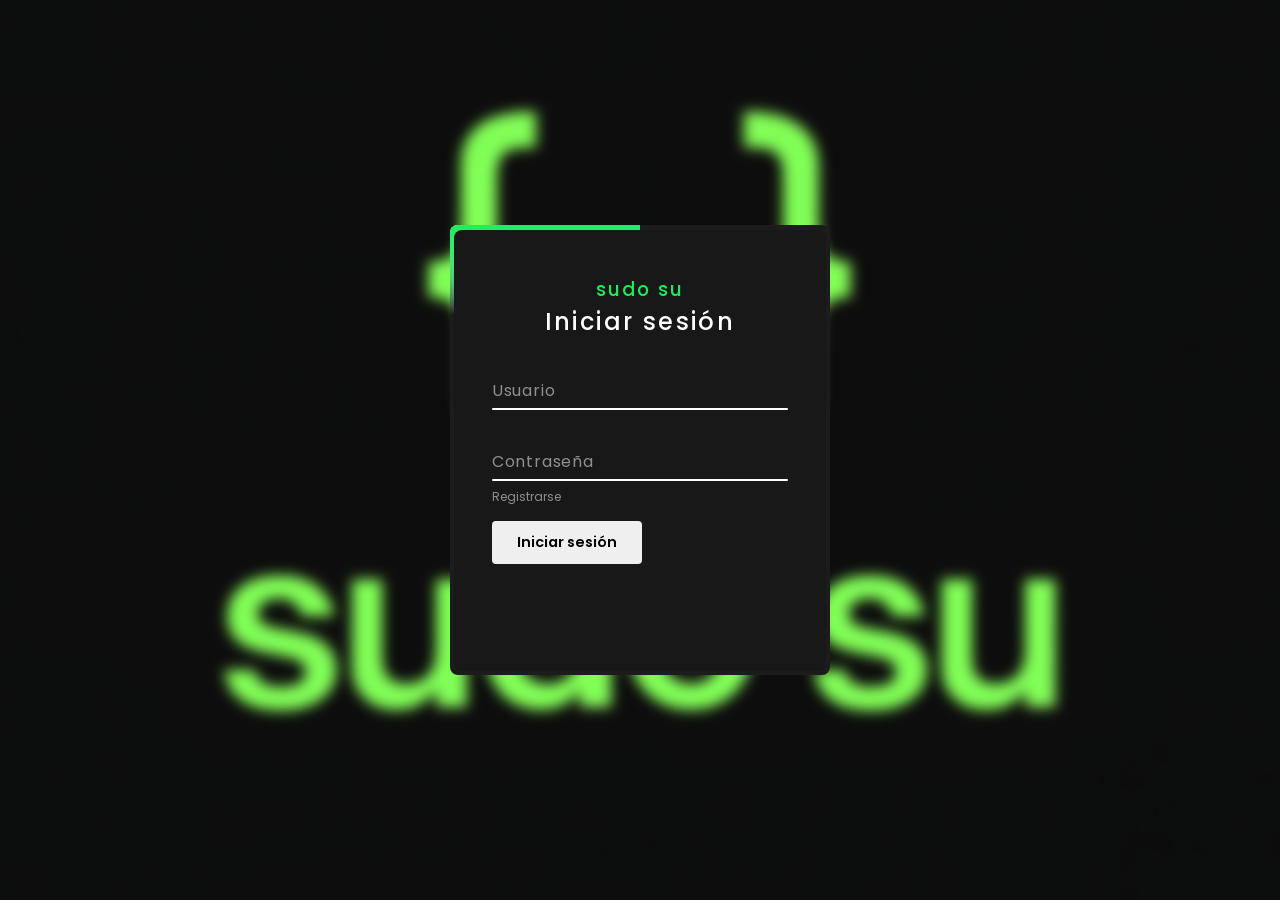
<file: index.html>
<!DOCTYPE html>
<html lang="es">
<head>
  <meta charset="UTF-8">
  <meta name="viewport" content="width=device-width, initial-scale=1.0">
  <title>Iniciar sesión - sudo su</title>
  <link rel="stylesheet" href="./css/style.css">
</head>
<body>
  <div class="box">
      <span class="borderLine"></span>
      <form action="" name="form">
        <h3>sudo su</h3>
        <h2>Iniciar sesión</h2>
        <div class="inputBox">
          <input type="text" name="login" required>
          <span>Usuario</span>
          <i></i>
        </div>
        <div class="inputBox">
          <input type="password" name="password" required>
          <span>Contraseña</span>
          <i></i>
        </div>
        <div class="links">
          <a href="./registro/">Registrarse</a>
        </div>
        <input type="submit" id="submit" value="Iniciar sesión">
        <p id="ocultarNotificacion"></p>
      </form>
  </div>
  <script src="./js/script.js"></script>
</body>
</html>
</file>
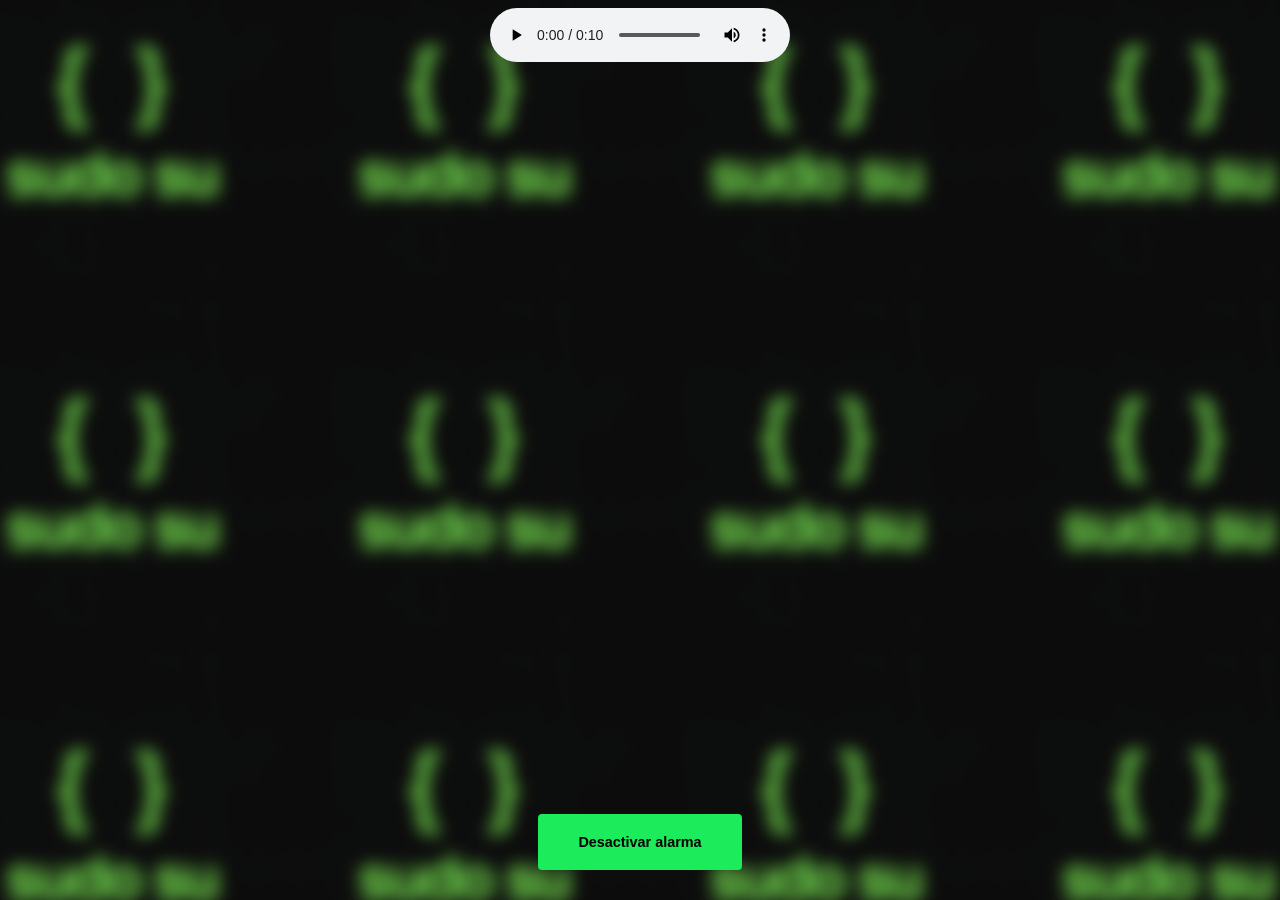
<file: inicio/index.html>
<!DOCTYPE html>
<html lang="es">
<head>
    <meta charset="UTF-8">
    <meta name="viewport" content="width=device-width, initial-scale=1.0">
    <title>Inicio - sudo su</title>
    <link rel="stylesheet" href="./css/style.css">
</head>    
<body>
    
    <button id="logout">Desactivar alarma</button>
    <video src="../images/mono_oficial.mp4" autoplay loop muted></video>
    <audio src="../images/audio_solo.mp3" controls loop></audio>
</body>
<script src="./js/script.js"></script>
</html>
</file>
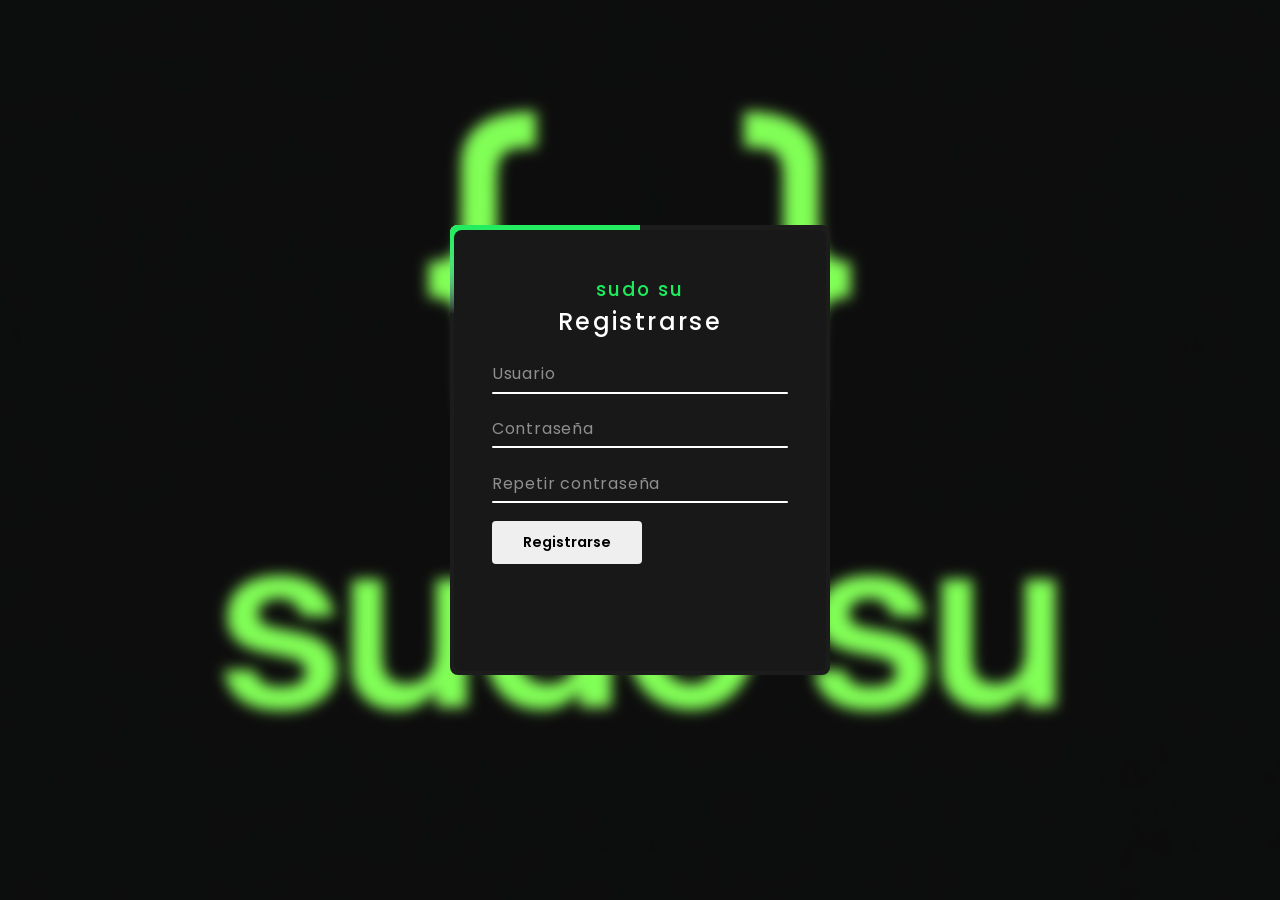
<file: registro/index.html>
<!DOCTYPE html>
<html lang="es">
<head>
  <meta charset="UTF-8">
  <meta name="viewport" content="width=device-width, initial-scale=1.0">
  <title>Registrarse - sudo su</title>
  <link rel="stylesheet" href="../css/style.css">
</head>
<body>
  <div class="box">
      <span class="borderLine"></span>
      <form action="" name="form">
        <h3>sudo su</h3>
        <h2>Registrarse</h2>
        <div class="inputBox" id="registro">
          <input type="text" name="login" required>
          <span>Usuario</span>
          <i></i>
        </div>
          <div class="inputBox" id="registro">
            <input type="password" name="password" required>
            <span>Contraseña</span>
            <i></i>
          </div>
          <div class="inputBox" id="registro">
            <input type="password" name="repeatPassword" required>
            <span>Repetir contraseña</span>
            <i></i>
          </div>
        <input type="submit" id="submitregistro" value="Registrarse">
        <p id="ocultarNotificacion"></p>
      </form>
  </div>
  <script src="./js/script.js"></script>
</body>
</html>
</file>
<file: css/style.css>
@import url('https://fonts.googleapis.com/css2?family=Poppins:ital,wght@0,100;0,200;0,300;0,400;0,500;0,600;0,700;0,800;0,900;1,100;1,200;1,300;1,400;1,500;1,600;1,700;1,800;1,900&display=swap');

*{
    margin: 0;
    padding: 0;
    box-sizing: border-box;
    font-family: "Poppins", sans-serif;
}

body{
    display: flex;
    justify-content: center;
    align-items: center;
    min-height: 100vh;
    background: #23252a url("../images/imagensudosu.png");
    background-position: center;
}

body::before {
    content: "";
    position: fixed;
    inset: 0;
    background: #23252a url("../images/imagensudosu.png") center/cover no-repeat;
    filter: blur(0.5vw);
    transform: scale(1.1);
}

.box {
    position: relative;
    width: 90%;
    max-width: 380px;
    height: auto;
    min-height: 450px;
    background: #1c1c1c;
    border-radius: 0.5rem;
    overflow: hidden;
    padding: 2.5%;
}

.box::before{
    content: '';
    position: absolute;
    top: -50%;
    left: -50%;
    width: 100%;
    height: 93%;
    background: linear-gradient(0deg, transparent, transparent, #ffffff, #ffffff, #ffffff);
    z-index: 1;
    transform-origin: bottom right;
    animation: animate 6s linear infinite;
}

.box::after{
    content: '';
    position: absolute;
    top: -50%;
    left: -50%;
    width: 100%;
    height: 93%;
    background: linear-gradient(0deg, transparent, transparent, #1cec5b, #1cec5b, #1cec5b);
    z-index: 1;
    transform-origin: bottom right;
    animation: animate 6s linear infinite;
    animation-delay: -3s;
}

.borderLine::before{
    content: '';
    position: absolute;
    top: -50%;
    left: -50%;
    width: 100%;
    height: 93%;
    background: linear-gradient(0deg, transparent, transparent, #ffffff, #ffffff, #ffffff);
    z-index: 1;
    transform-origin: bottom right;
    animation: animate 6s linear infinite;
    animation-delay: -1.5s;
}

.borderLine::after
{
    content: '';
    position: absolute;
    top: -50%;
    left: -50%;
    width: 100%;
    height: 93%;
    background: linear-gradient(0deg, transparent, transparent, #1cec5b, #1cec5b, #1cec5b);
    z-index: 1;
    transform-origin: bottom right;
    animation: animate 6s linear infinite;
    animation-delay: -4.5s;
}


@keyframes animate {
    0% {
        transform: rotate(0deg);
    }
    100% {
        transform: rotate(360deg);
    }
    
}

.box form{
    position: absolute;
    inset: 1%;
    background-color:#181818;
    padding: 12% 10%;
    border-radius: 0.5rem;
    z-index: 2;
    display: flex;
    flex-direction: column;
}

.box form h3{
    color: #1cec5b;
    font-weight: 500;
    text-align: center;
    letter-spacing: 0.1em;
}

.box form h2{
    color: #ffffff;
    font-weight: 500;
    text-align: center;
    letter-spacing: 0.1em;
}

.box form .inputBox{
    position: relative;
    width: 100%;
    margin-top: 8%;
}

#registro{
    margin-top: 2.5%;
}

.box form .inputBox input{
    position: relative;
    width: 100%;
    padding: 5% 2.5% 2.5%;
    background: transparent;
    outline: none;
    border: none;
    box-shadow: none;
    color: #23242a;
    font-size: 1em;
    letter-spacing: 0.05em;
    transition: 0.5s;
    z-index: 10;
}

.box form .inputBox span{
    position: absolute;
    left: 0;
    padding: 5% 0% 2.5%;
    pointer-events: none;
    color: #8f8f8f;
    font-size: 1em;
    letter-spacing: 0.05em;
    transition: 0.5s;
}

.box form .inputBox input:valid ~ span,
.box form .inputBox input:focus ~ span {
    color: #fff;
    font-size: 0.75em;
    transform: translateY(-34px);
}

.box form .inputBox i{
    position: absolute;
    left: 0;
    bottom: 0;
    width: 100%;
    height: 2px;
    background: #fff;
    border-radius: 4px;
    overflow: hidden;
    transition: 0.5s;
    pointer-events: none;
}

.box form .inputBox input:valid ~ i,
.box form .inputBox input:focus ~ i {
    height: 44px;
}

.box form .links{
    display: flex;
    justify-content: space-between;
}

.box form .links a{
    margin: 2.5% 0;
    font-size: 0.75em;
    color: #8f8f8f;
    text-decoration: none;
}

.box form .links a:hover,
.box form .links a:nth-child(2){
    color: #fff;
}

#submit, #submitregistro{
    border: none;
    outline: none;
    padding: 11px 25px;
    cursor: pointer;
    font-size: 0.9em;
    border-radius: 4px;
    font-weight: 600;
    width: 100%;
    max-width: 150px;
    margin-top: 2.5%;
}

#submitregistro{
    margin-top: 6%;
}
#submit:hover{
    background-color: #1cec5b;
}

#submit:active{
    opacity: 0.6;
}

#ocultarNotificacion, #mostrarNotificacion{
    font-size: 0.8em;
    padding-top: 3%;
}
#ocultarNotificacion{
    color: #ffffff00;
}

#mostrarNotificacion{
    color: #e61313;
}

/* Media queries para pantallas pequeñas */
@media (max-width: 768px) {
    .box {
        width: 95%;
        min-height: 400px;
    }
    
    .box form {
        padding: 10% 8%;
    }
    
    #submit, #submitregistro {
        width: 100%;
        max-width: 180px;
    }
}

/* Media queries para pantallas muy pequeñas */
@media (max-width: 480px) {
    .box {
        width: 98%;
    }
    
    .box form {
        padding: 8% 6%;
    }
    
    #submit, #submitregistro {
        width: 100%;
        max-width: none;
        padding: 10px 20px;
    }
}
</file>
<file: inicio/css/style.css>
body {
    position: relative;
    display: flex;
    justify-content: center;
    align-items: center;
    overflow: hidden;
}

body::before {
    content: "";
    position: fixed;
    inset: 0;
    background: #23252a url("../../images/imagensudosu.png") repeat;
    background-size: 25%;
    filter: blur(8px);
    transform: scale(1.1);
    z-index: -1;
}

video{
    position: fixed;
    top: 0;
    left: 0;
    width: 100vw;
    height: 100vh;
    z-index: -1;
}

button{
    position: fixed;
    bottom: 30px;
    border: none;
    outline: none;
    padding: 20px 40px;
    cursor: pointer;
    font-size: 0.9em;
    border-radius: 4px;
    font-weight: 600;
    width: auto;
    margin-top: 10px;
    background-color: #1cec5b;
}

button:hover{
    background-color: #64f48f;
}

button:active{
    opacity: 0.6;
}
</file>
